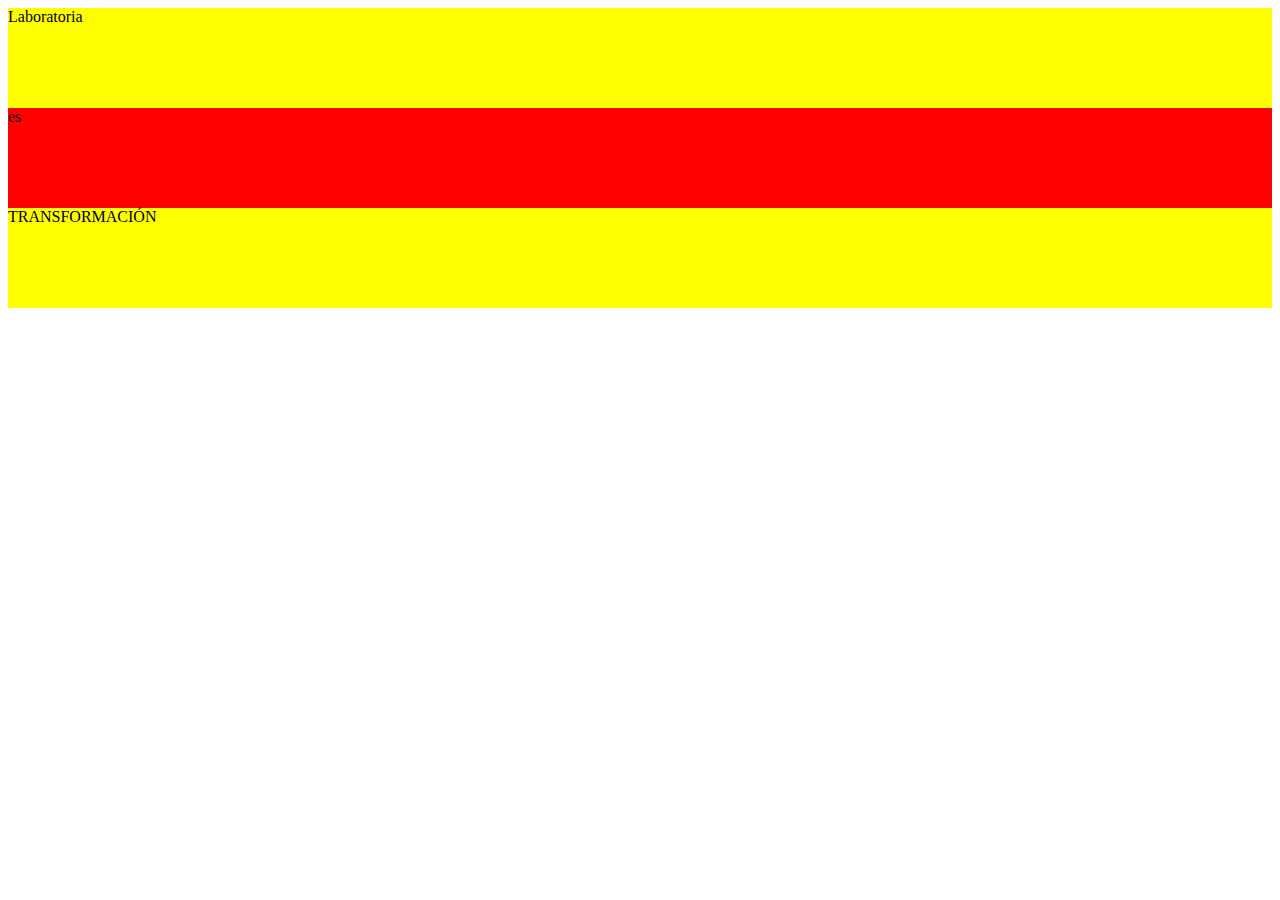
<file: parte1/index.html>
<!DOCTYPE html>
<html lang="en">
	<head>
		<meta charset="UTF-8">
		<link rel="stylesheet" type="text/css" href="css/main.css">
		<title>La bandera</title>
	</head>
	<body>
		<div class="caja1">Laboratoria</div>
		<div class="caja2">es</div>
		<div class="caja3">TRANSFORMACIÓN</div>
	</body>
</html>
</file>
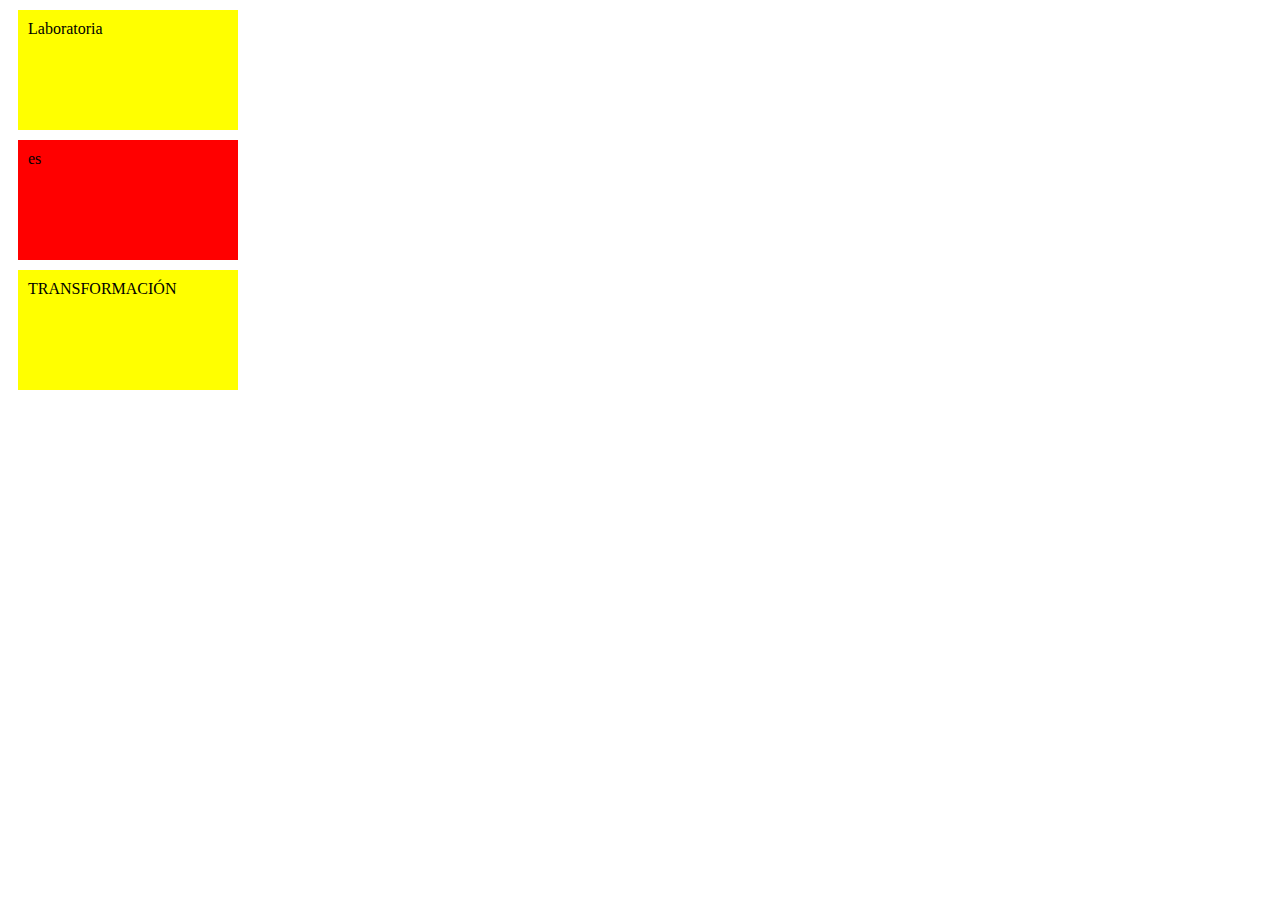
<file: parte2/index.html>
<!DOCTYPE html>
<html lang="en">
	<head>
		<meta charset="UTF-8">
		<link rel="stylesheet" type="text/css" href="css/main.css">
		<title>La bandera</title>
	</head>
	<body>
		<div class="caja1">Laboratoria</div>
		<div class="caja2">es</div>
		<div class="caja1">TRANSFORMACIÓN</div>
	</body>
</html>
</file>
<file: parte1/css/main.css>
.caja1{
    background-color: yellow;
    height:100px;
}
.caja2{
    background-color: red;
    height: 100px;
}
.caja3{
    background-color: yellow;
    height:100px;
}
</file>
<file: parte2/css/main.css>
.caja1{
    background-color: yellow;
    height:100px;
    width: 200px;
    padding: 10px;
    margin:10px;
}
.caja2{
    background-color: red;
    height: 100px;
    width: 200px;
	padding: 10px;
	margin: 10px;
}
</file>
